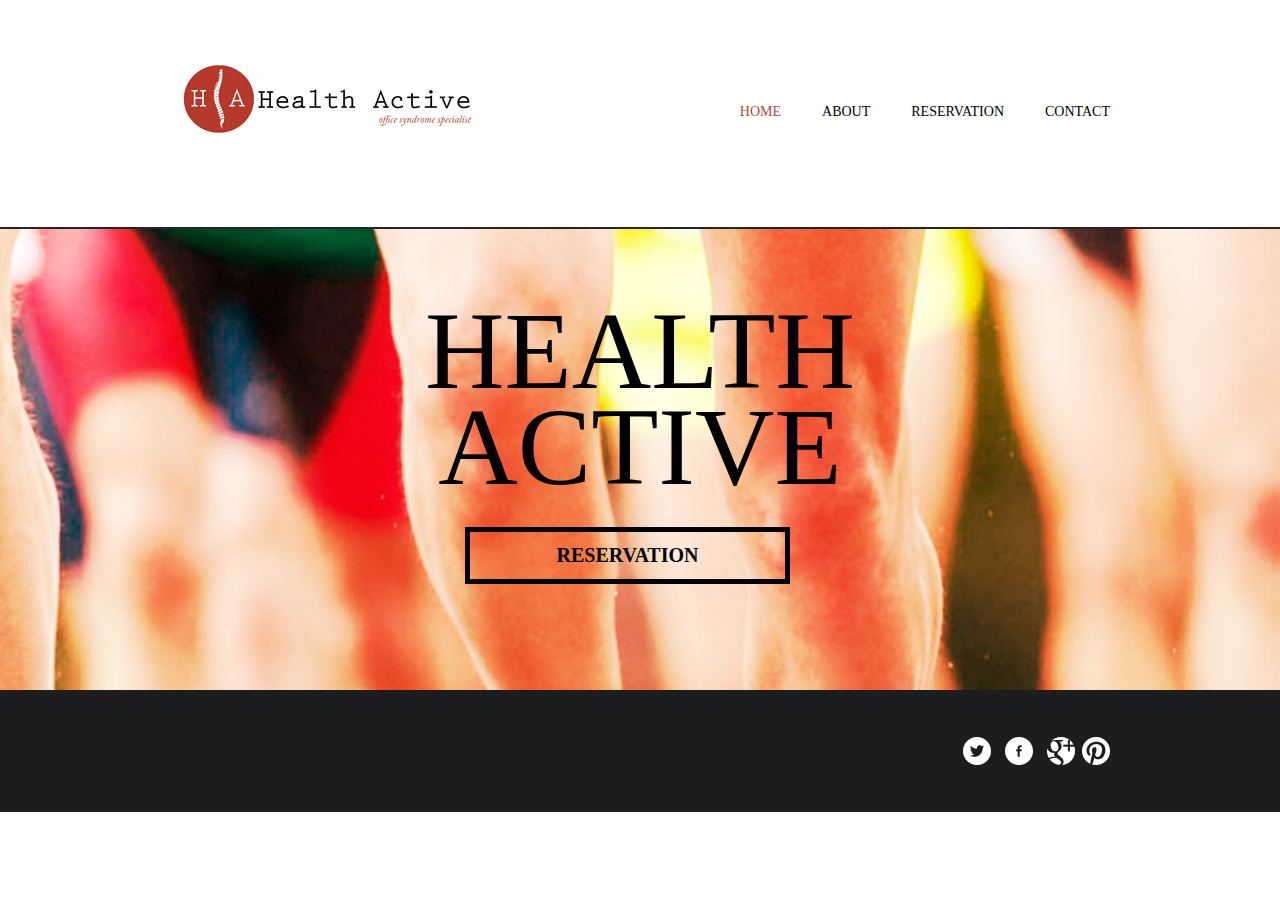
<file: index.html>
<!doctype html>
<html>
<head>
	<meta charset="UTF-8">
	<meta name="viewport" content="width=device-width, initial-scale=1.0">
	<title>Heath Active</title>
	<link rel="stylesheet" href="css/style.css" type="text/css">
	<link rel="stylesheet" type="text/css" href="css/mobile.css">
	<script src="js/mobile.js" type="text/javascript"></script>
</head>
<body>
	<div id="page">
		<div id="header">
			<div id="navigation">
				<span id="mobile-navigation">&nbsp;</span>
				<a href="index.html" class="logo"><img src="images/logo.png" alt=""></a>
				<ul id="menu">
					<li class="selected">
						<a href="index.html">Home</a>
					</li>
					<li>
						<a href="about.html">About</a>
					</li>
					<li>
						<a href="reservation.html">Reservation</a>
					</li>
					<li>
						<a href="contact.html">Contact</a>
					</li>
				</ul>
			</div>
		</div>
		<div id="body" class="home">
			<div class="header">
				<div>
					<h1>HEALTH<br>ACTIVE</h1>
					<span><a href="contact.html" class="email">Reservation</a></span>
					<!-- <img src="images/runner.png" alt=""> -->
				</div>
			</div>
			<!-- <div class="body">
				<div>
					<h1>OFFICE SYNDROME</h1>
					<p>Therapy can make ......................................</p>
					<a href="blog.html" class="more">Read More</a>
				</div>
			</div> -->
		</div>
		<div id="footer">
			<div>
				<div class="connect">
					<a href="#" class="twitter">twitter</a>
					<a href="#" class="facebook">facebook</a>
					<a href="#" class="googleplus">googleplus</a>
					<a href="#" class="pinterest">pinterest</a>
				</div>
			</div>
		</div>
	</div>
</body>
</html>
</file>
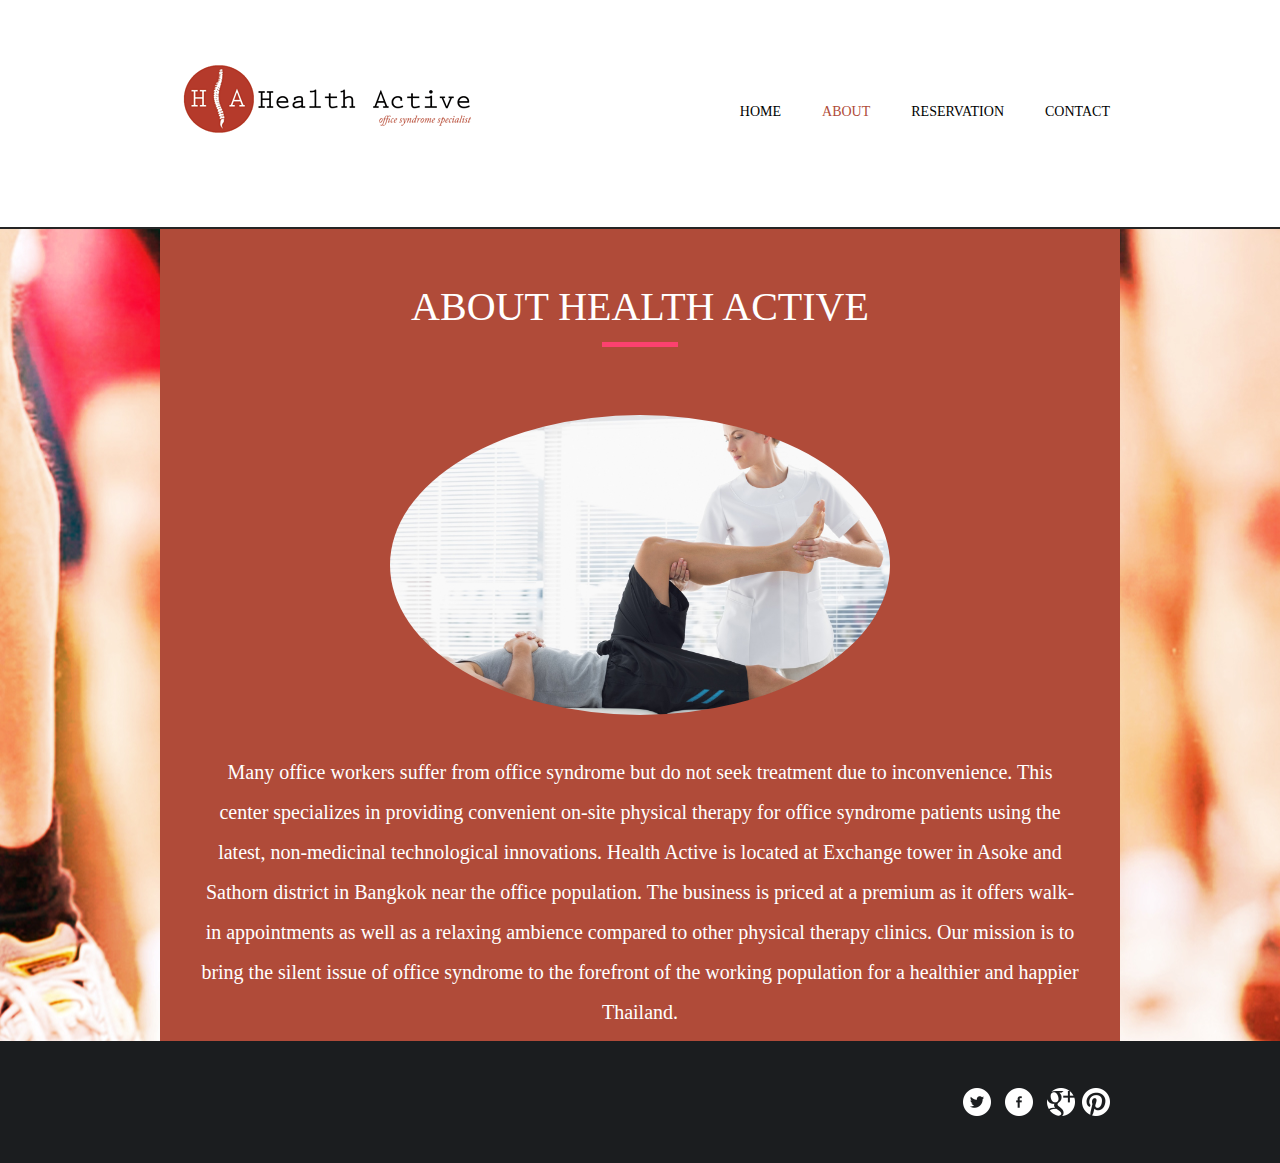
<file: about.html>
<!doctype html>
<html>
<head>
	<meta charset="UTF-8">
	<meta name="viewport" content="width=device-width, initial-scale=1.0">
	<title>About</title>
	<style>
	.img-circle {
    border-radius: 50%;
	}
	</style>
	<link rel="stylesheet" href="css/style.css" type="text/css">
	<link rel="stylesheet" type="text/css" href="css/mobile.css">
	<script src="js/mobile.js" type="text/javascript"></script>
</head>
<body>
	<div id="page">
		<div id="header">
			<div id="navigation">
				<span id="mobile-navigation">&nbsp;</span>
				<a href="index.html" class="logo"><img src="images/logo.png" alt=""></a>
				<ul id="menu">
					<li>
						<a href="index.html">Home</a>
					</li>
					<li class="selected">
						<a href="about.html">About</a>
					</li>
					<li>
						<a href="reservation.html">Reservation</a>
					</li>
					<li>
						<a href="contact.html">Contact</a>
					</li>
				</ul>
			</div>
		</div>
		<div id="body">
			<div>
				<h1>ABOUT HEALTH ACTIVE</h1>
				<!-- <img src="images/physical-therapy.jpg" alt=""> -->
				<img class="img-circle" src="images/physical-therapy.jpg" height="300" width="300">
				<h2>Many office workers suffer from office
					syndrome but do not seek treatment due to inconvenience.
					This <br><br>center specializes in providing convenient on-site physical therapy
					for office syndrome patients using the<br><br> latest, non-medicinal technological innovations.
					Health Active is located at Exchange tower in Asoke and<br><br> Sathorn district in Bangkok near the office population.
					The business is priced at a premium as it offers walk-<br><br>in appointments as well as a relaxing ambience compared to other physical therapy clinics.
					Our mission is to <br><br>bring the silent issue of office syndrome to the forefront of the working population for a healthier and happier<br><br> Thailand.</h2>
			</div>
		</div>
		<div id="footer">
			<div>
				<div class="connect">
					<a href="#" class="twitter">twitter</a>
					<a href="#" class="facebook">facebook</a>
					<a href="#" class="googleplus">googleplus</a>
					<a href="#" class="pinterest">pinterest</a>
				</div>
			</div>
		</div>
	</div>
</body>
</html>
</file>
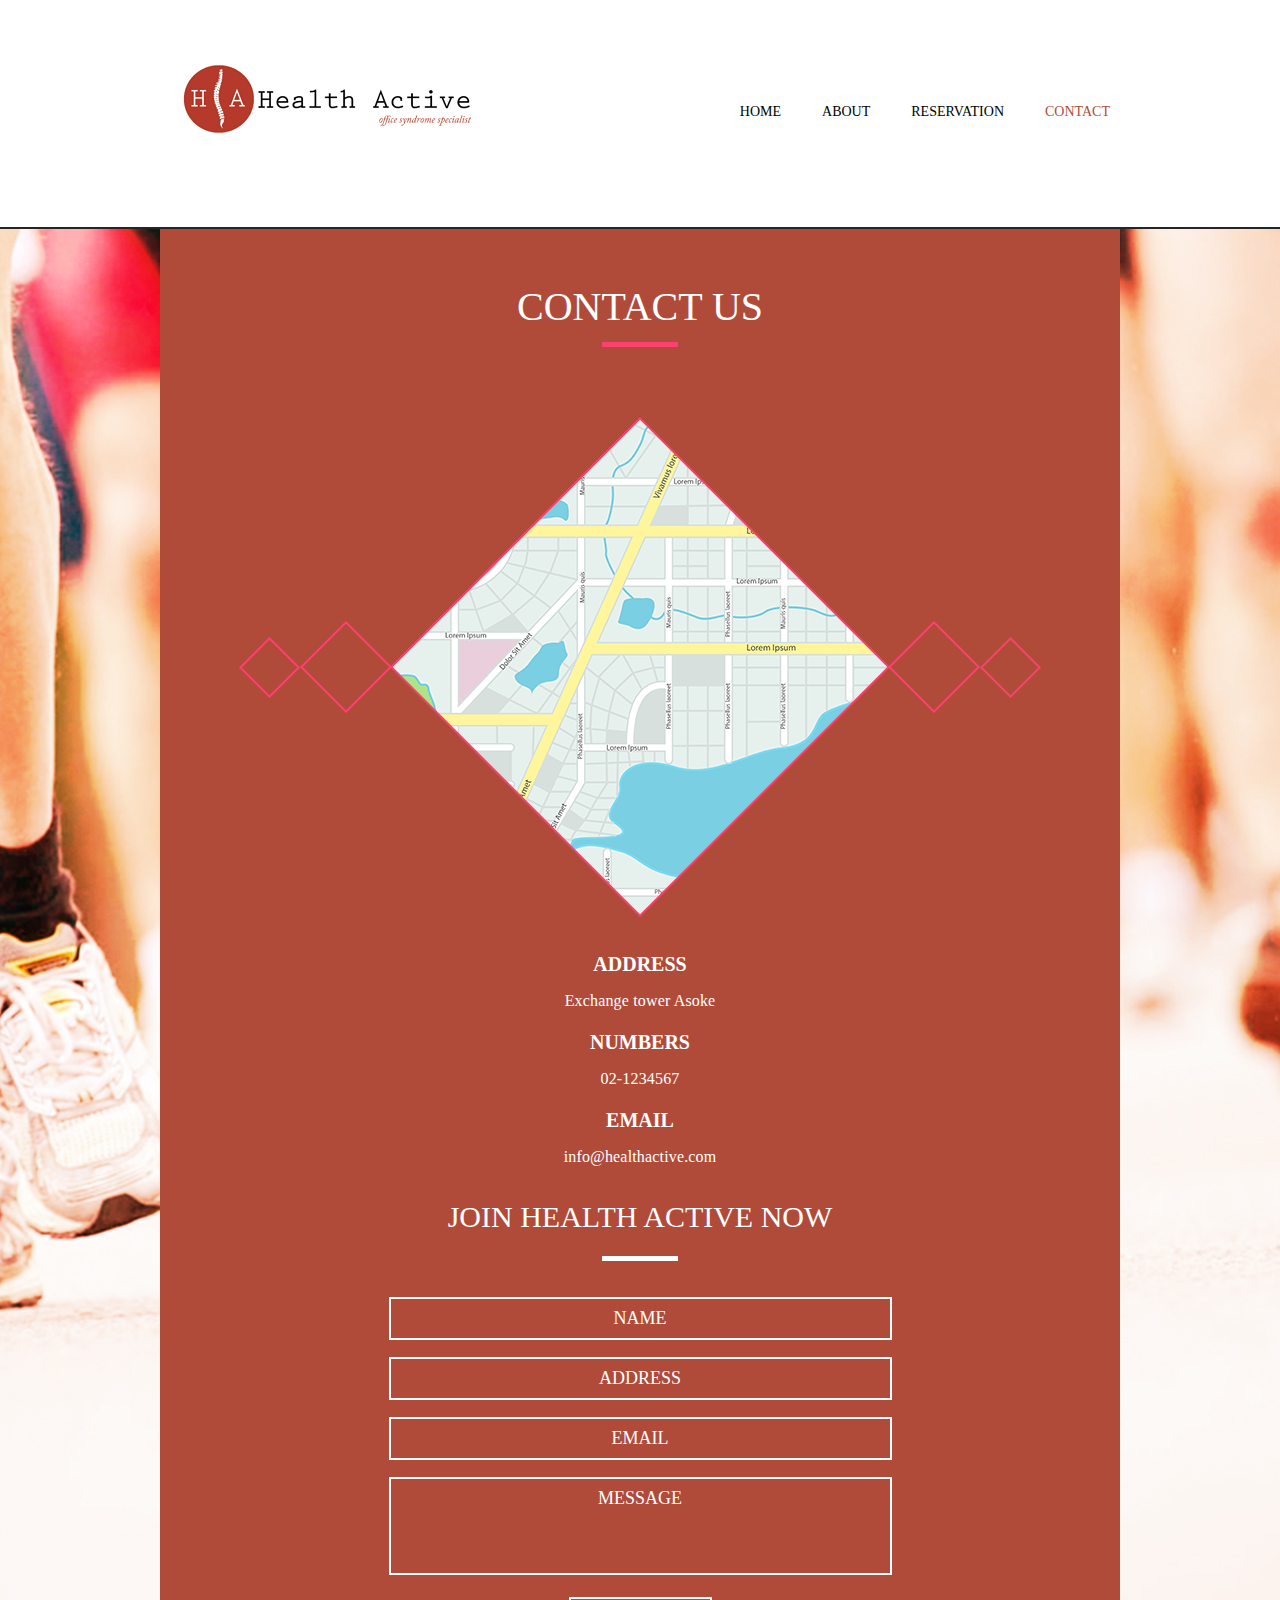
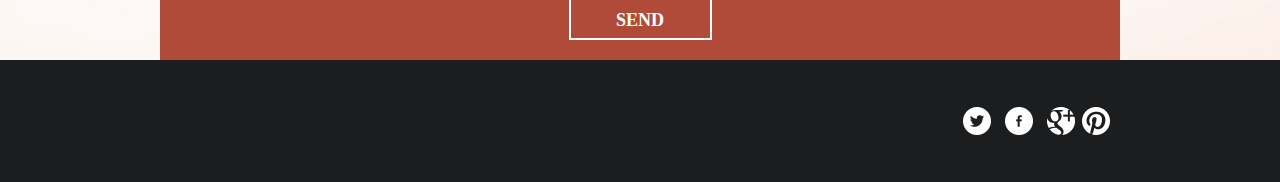
<file: contact.html>
<!doctype html>
<html>
<head>
	<meta charset="UTF-8">
	<meta name="viewport" content="width=device-width, initial-scale=1.0">
	<title>Contact</title>
	<link rel="stylesheet" href="css/style.css" type="text/css">
	<link rel="stylesheet" type="text/css" href="css/mobile.css">
	<script src="js/mobile.js" type="text/javascript"></script>
</head>
<body>
	<div id="page">
		<div id="header">
			<div id="navigation">
				<span id="mobile-navigation">&nbsp;</span>
				<a href="index.html" class="logo"><img src="images/logo.png" alt=""></a>
				<ul id="menu">
					<li>
						<a href="index.html">Home</a>
					</li>
					<li>
						<a href="about.html">About</a>
					</li>
					<li>
						<a href="reservation.html">Reservation</a>
					</li>
					<li class="selected">
						<a href="contact.html">Contact</a>
					</li>
				</ul>
			</div>
		</div>
		<div id="body" class="contact">
			<div>
				<h1>Contact us</h1>
				<img src="images/map.png" alt="">
				<h2>ADDRESS</h2>
				<p>Exchange tower Asoke</p>
				<h2>NUMBERS</h2>
				<a href="index.html">02-1234567</a>
				<h2>Email</h2>
				<a href="index.html">info@healthactive.com</a>
				<h4>JOIN Health Active NOW</h4>
				<form action="index.html">
					<input type="text" name="name" value="Name" onblur="this.value=!this.value?'Name':this.value;" onfocus="this.select()" onclick="this.value='';">
					<input type="text" name="Address" value="Address" onblur="this.value=!this.value?'Address':this.value;" onfocus="this.select()" onclick="this.value='';">
					<input type="text" name="Email" value="Email" onblur="this.value=!this.value?'Email':this.value;" onfocus="this.select()" onclick="this.value='';">
					<textarea name="meassage" cols="50" rows="7">Message</textarea>
					<input type="submit" value="Send" id="submit">
				</form>
			</div>
		</div>
		<div id="footer">
			<div>
				<div class="connect">
					<a href="#" class="twitter">twitter</a>
					<a href="#" class="facebook">facebook</a>
					<a href="#" class="googleplus">googleplus</a>
					<a href="#" class="pinterest">pinterest</a>
				</div>
			</div>
		</div>
	</div>
</body>
</html>
</file>
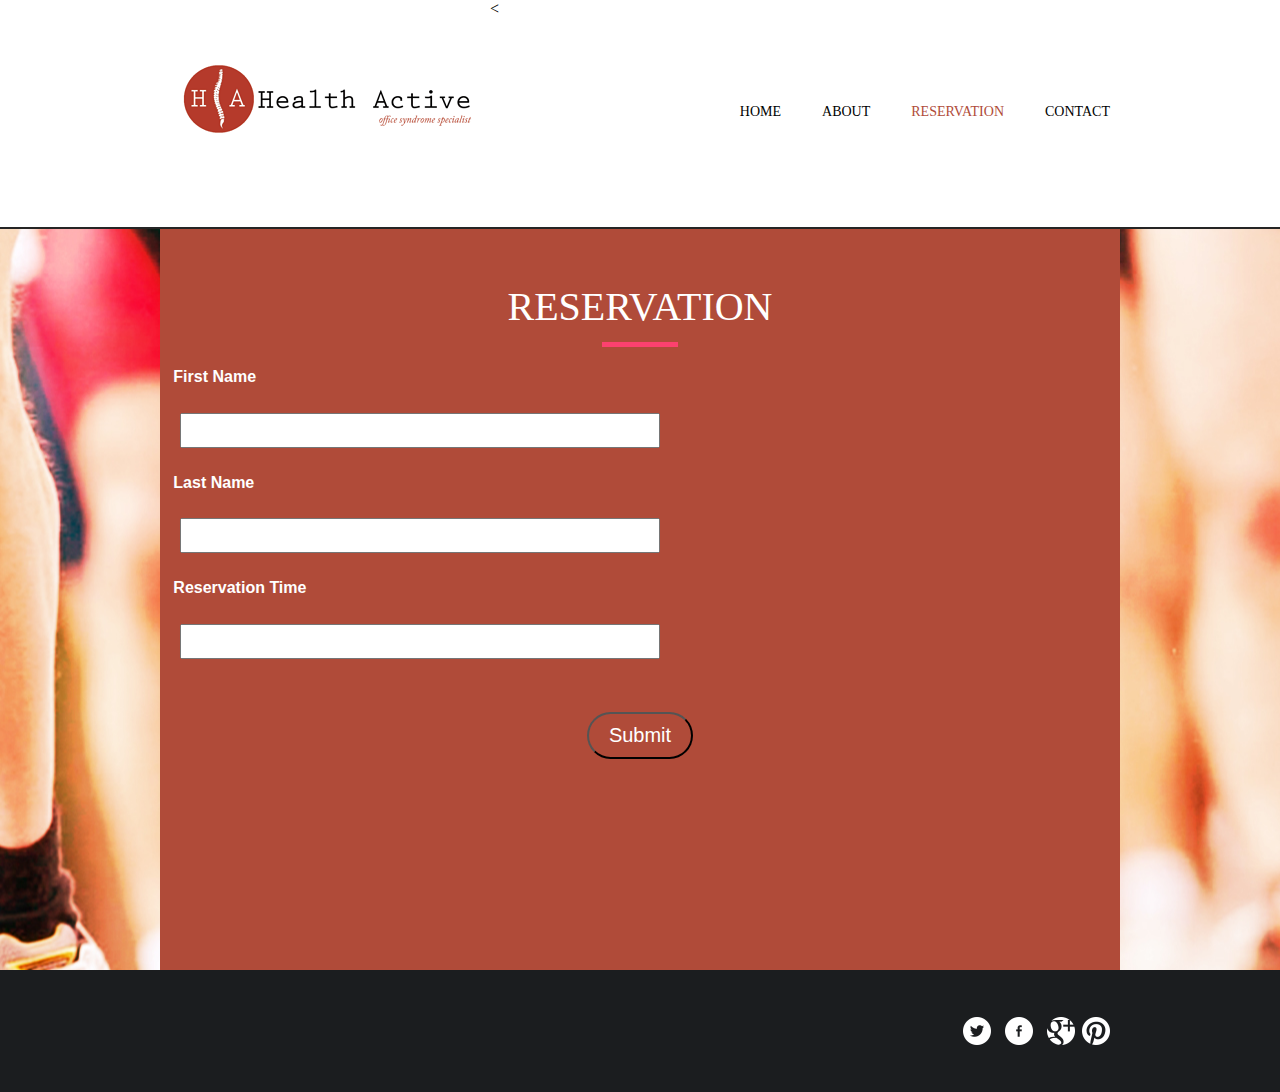
<file: reservation.html>
<!doctype html>
<html>
<head>
	<meta charset="UTF-8">
	<meta name="viewport" content="width=device-width, initial-scale=1.0">
	<title>Reservation</title>
	<style>
	input[type=text] {
	    width: 50%;
	    padding: 8px 20px;
	    margin: 5px 0;
	    box-sizing: border-box;
			margin-left: 20px;
	}
	.btn {
	  background: #B04B39;
	  background-image: -webkit-linear-gradient(top, #B04B39, #B04B39);
	  background-image: -moz-linear-gradient(top, #B04B39, #B04B39);
	  background-image: -ms-linear-gradient(top, #B04B39, #B04B39);
	  background-image: -o-linear-gradient(top, #B04B39, #B04B39);
	  background-image: linear-gradient(to bottom, #B04B39, #B04B39);
	  -webkit-border-radius: 28;
	  -moz-border-radius: 28;
	  border-radius: 28px;
	  font-family: Arial;
	  color: #ffffff;
	  font-size: 20px;
	  padding: 10px 20px 10px 20px;
	  text-decoration: none;
	}

	.btn:hover {
	  background: #3cb0fd;
	  background-image: -webkit-linear-gradient(top, #3cb0fd, #3498db);
	  background-image: -moz-linear-gradient(top, #3cb0fd, #3498db);
	  background-image: -ms-linear-gradient(top, #3cb0fd, #3498db);
	  background-image: -o-linear-gradient(top, #3cb0fd, #3498db);
	  background-image: linear-gradient(to bottom, #3cb0fd, #3498db);
	  text-decoration: none;
	}
	</style>
	<link rel="stylesheet" href="css/style.css" type="text/css">
	<link rel="stylesheet" type="text/css" href="css/mobile.css">
	<script src="js/mobile.js" type="text/javascript"></script>
</head>
<body>
	<div id="page">
		<div id="header">
			<div id="navigation">
				<span id="mobile-navigation">&nbsp;</span>
				<a href="index.html" class="logo"><img src="images/logo.png" alt=""></a>
				<<ul id="menu">
					<li>
						<a href="index.html">Home</a>
					</li>
					<li>
						<a href="about.html">About</a>
					</li>
					<li class="selected">
						<a href="reservation.html">Reservation</a>
					</li>
					<li>
						<a href="contact.html">Contact</a>
					</li>
				</ul>
			</div>
		</div>
		<div id="body" class="running">
			<div>
				<h1>Reservation</h1>
				<font color="#ffffff" face='Arial'><h4>&nbsp&nbsp&nbspFirst Name</h4></font>
				<input type="text" id="fname" name="fname">
				<font color="#ffffff" face='Arial'><h4>&nbsp&nbsp&nbspLast Name</h4></font>
			  <input type="text" id="lname" name="lname">
				<font color="#ffffff" face='Arial'><h4>&nbsp&nbsp&nbspReservation Time</h4></font>
			  <input type="text" id="lname" name="lname">
				<p></p>
				<p><button class="btn">Submit</button></p>
			</div>
		</div>
		<div id="footer">
			<div>
				<div class="connect">
					<a href="#" class="twitter">twitter</a>
					<a href="#" class="facebook">facebook</a>
					<a href="#" class="googleplus">googleplus</a>
					<a href="#" class="pinterest">pinterest</a>
				</div>
			</div>
		</div>
	</div>
</body>
</html>
</file>
<file: css/style.css>
/* Website template by freewebsitetemplates.com */
body {
	margin: 0;
	padding: 0;
	position: relative;
	width: auto;
}
body #page {
	margin: 0;
	overflow: hidden;
	padding: 0;
	width: auto;
}
a {
	text-decoration: none;
	outline: none;
}
a:active {
	background: none;
}
img {
	border: none;
}
/*----------------------------------------header-styles---------------------------------------*/
#header {
	margin: 0;
	padding: 0;
	position: relative;
	width: 100%;
}
#header div {
	margin: 0 auto;
    max-width: 940px;
    min-height: 227px;
    padding: 0 10px;
}
#header div a.logo {
	display: block;
    float: left;
    height: 106px;
    margin: 44px 0 0;
    padding: 0;
    width: 320px;
}
#header div a.logo img {
	display: block;
	margin: 0;
	padding: 0;
	width: auto;
}
#header div ul {
	display: block;
    float: right;
    list-style: none outside none;
    margin: 0 auto;
    max-width: 501px;
    padding: 102px 0 20px;
    text-align: center;
}
#header div ul li {
	display: inline-block;
	*float: left; /* Needed for IE7 and old versions */
	margin: 0 0 0 37px;
	padding: 0;
	width: auto;
}
#header div ul li a {
	color: #000000;
	font-family: "Copperplate-Bold,db_helvethaica_x55_regular";
	font-size: 14px;
	font-weight: normal;
	line-height: 14px;
	margin: 0;
	padding: 0;
	text-align: center;
	text-transform: uppercase;
	width: auto;
}
#header div ul li.selected a, #header div ul li.selected a:hover {
	color: #B04B39;
}
#header div ul li a:hover {
	color: #B04B39;
}
#header div ul li ul {
	display: none;
}
#header span#mobile-navigation, #header span#mobile-submenu, #header div ul li ul {
	display: none;
}
/*----------------------------------------body-home-styles---------------------------------------*/
#body {
	background: url(../images/bg-home.png) no-repeat center top;
	border-top: 2px solid #252525;
	margin: 0;
	overflow: hidden;
	padding: 0;
	position: relative;
	width: 100%;
}
#body.home div {
	background: none;
	margin: 0;
	max-width: none;
	padding: 0 0 54px;
	width: 100%;
}
#body.home div.header div {
	background: none;
	margin: 0 auto;
	max-width: 960px;
	padding: 74px 0 0;
}
#body.home div.header div h1 {
	background: none;
	color: #000000;
	display: block;
	font-family: 'Copperplate-Bold,db_helvethaica_x55_regular';
	font-size: 110px;
	font-weight: normal;
	line-height: 96px;
	margin: 0 auto 32px;
	padding: 0;
	text-align: center;
	text-transform: uppercase;
	width: 89.5833%;
}
#body.home div.header div span {
	display: block;
	margin: 0 auto 52px;
	max-width: 350px;
	overflow: hidden;
	padding: 0;
	width: 37.4583%;
}
#body.home div.header div span a.email {
	border: 5px solid #000000;
	color: #000000;
	display: block;
	float: left;
	font-family: Copperplate-Bold,db_helvethaica_x55_regular;
	font-size: 20px;
	font-weight: bold;
	height: 47px;
	line-height: 47px;
	margin: 0;
	padding: 0;
	text-align: center;
	text-transform: uppercase;
	width: 90%;
}
#body.home div.header div span a.signup {
	border: 5px solid #000000;
	border-left: none;
	color: #000000;
	display: block;
	float: left;
	font-family: Copperplate-Bold,db_helvethaica_x55_regular;
	font-size: 20px;
	font-weight: bold;
	height: 47px;
	line-height: 47px;
	margin: 0;
	padding: 0;
	text-align: center;
	text-transform: uppercase;
	width: 32.571428571429%;
}
#body.home div.header div img {
	display: block;
	margin: 0 auto;
	padding: 0;
	width: 97.9167%;
}
#body.home div.body {
	background: #B04B39;
	margin: 0;
	padding: 0;
	width: 100%;
}
#body.home div.body div {
	background: none;
	margin: 0 auto;
	max-width: 960px;
	padding: 54px 0 86px;
}
#body.home div.body div h1 {
	background: url(../images/bg-border1.gif) no-repeat center bottom;
	color: #FFFFFF;
	font-family: 'Copperplate-Bold,db_helvethaica_x55_regular';
	font-size: 40px;
	font-weight: normal;
	line-height: 40px;
	margin: 0;
	padding: 0 0 50px;
	text-align: center;
	text-transform: uppercase;
}
#body.home div.body div p {
	background: url(../images/bg-border1.gif) no-repeat center bottom;
	color: #FFFFFF;
	display: block;
	font-family: Copperplate-Bold,db_helvethaica_x55_regular;
	font-size: 25px;
	font-weight: normal;
	letter-spacing: 0.05em;
	line-height: 48px;
	margin: 12px auto 0;
	padding: 0 0 12px;
	text-align: center;
	width: 63.6458%;
}
#body.home div.body div p a {
	color: #ffffff;
	font-family: Copperplate-Bold,db_helvethaica_x55_regular;
	font-size: 25px;
	font-weight: normal;
	line-height: 48px;
	margin: 0;
	padding: 0;
	text-decoration: underline;
}
#body.home div.body div p a:hover {
	color: #fc416f;
}
#body.home div.body div a.more {
	border: 5px solid #FFFFFF;
	color: #FFFFFF;
	display: block;
	font-family: 'Copperplate-Bold,db_helvethaica_x55_regular';
	font-size: 20px;
	font-weight: normal;
	height: 47px;
	line-height: 47px;
	margin: 30px auto 0;
	padding: 0;
	text-align: center;
	text-transform: uppercase;
	width: 230px;
}
#body.home div.body div a.more:hover {
	background-color: #ffffff;
	color: #fb416f;
}
/*----------------------------------------body-styles---------------------------------------*/
#body div {
	background: #B04B39;
	margin: 0 auto;
	max-width: 960px;
	overflow: hidden;
	padding: 58px 0 4px;
}
#body.running div {
	padding: 58px 0 161px;
}
#body div h1 {
	background: url(../images/bg-border2.gif) no-repeat center bottom;
	color: #ffffff;
	font-family: 'Copperplate-Bold,db_helvethaica_x55_regular';
	font-size: 40px;
	font-weight: normal;
	line-height: 40px;
	margin: 0;
	padding: 0 0 20px;
	text-align: center;
	text-transform: uppercase;
}
#body div img {
	display: block;
	margin: 68px auto 47px;
	padding: 0;
	width: auto;
}
#body.runningsinglepost div img {
	display: block;
	margin: 68px auto 73px;
	padding: 0;
	width: auto;
}
#body.runningsinglepost div h3 {
	padding: 17px 0 0;
}
#body.runningsinglepost div h3 span {
	padding: 0 0 12px;
}
#body.runningsinglepost div p {
	margin: 0 auto 10px;
}
#body div p {
	color: #FFFFFF;
	display: block;
	font-family: Copperplate-Bold,db_helvethaica_x55_regular;
	font-size: 16px;
	font-weight: normal;
	letter-spacing: 0.01em;
	line-height: 48px;
	margin: 0 auto 37px;
	padding: 0;
	text-align: center;
	width: 765px;
}
#body div p span {
	color: #FFFFFF;
	display: block;
	font-family: Copperplate-Bold,db_helvethaica_x55_regular;
	font-size: 16px;
	font-style: italic;
	font-weight: normal;
	letter-spacing: 0.03em;
	line-height: 48px;
	padding: 39px 0;
}
#body div p span a {
	color: #FFFFFF;
	font-family: Copperplate-Bold,db_helvethaica_x55_regular;
	font-size: 16px;
	font-style: italic;
	font-weight: bold;
	line-height: 48px;
}
#body div p a {
	color: #ffffff;
	font-family: Copperplate-Bold,db_helvethaica_x55_regular;
	font-size: 16px;
	font-weight: normal;
	line-height: 48px;
	margin: 0;
	padding: 0;
	text-decoration: underline;
}
#body div p a:hover {
	color: #fc416f;
}
#body div h2 {
	color: #FFFFFF;
	font-family: Copperplate-Bold,db_helvethaica_x55_regular;
	font-size: 20px;
	font-weight: normal;
	line-height: 20px;
	margin: 0 0 15px;
	padding: 0;
	text-align: center;
	text-transform: none;
}
#body div ul.gallery {
	display: inline-block;
	list-style: none outside none;
	margin: 0 0 76px;
	max-width: none;
	padding: 72px 0 0;
	width: 100%;
}
#body div ul.gallery li {
	border: none;
	float: left;
	margin: 0 10px;
	padding: 0;
	width: 300px;
}
#body div ul.gallery li a {
	display: block;
	margin: 0;
	padding: 0;
	width: auto;
}
#body div ul.gallery li a img {
	display: block;
	float: none;
	margin: 0 auto;
	padding: 0;
	width: auto;
}
#body div h3 {
	background: url(../images/bg-border1.gif) no-repeat center top;
	color: #FFFFFF;
	display: block;
	font-family: Copperplate-Bold,db_helvethaica_x55_regular;
	font-size: 25px;
	font-weight: bold;
	letter-spacing: 0.02em;
	line-height: 48px;
	margin: 0 auto 15px;
	padding: 18px 0 0;
	text-align: center;
	width: 611px;
}
#body div h3 span {
	background: url(../images/bg-border1.gif) no-repeat center bottom;
	display: block;
	margin: 0;
	padding: 0 0 11px;
	width: auto;
}
#body.running div p {
	margin: 0 auto 48px;
}
#body div ul {
	display: inline-block;
	list-style: none outside none;
	margin: 0;
	max-width: 780px;
	padding: 72px 90px 49px;
}
#body div ul li:first-child {
	border: none;
	padding: 0 0 0 0;
}
#body div ul li {
	border-top: 2px solid #363636;
	display: block;
	margin: 0;
	overflow: hidden;
	padding: 40px 0 0;
	width: auto;
}
#body div ul li img {
	display: block;
	float: left;
	margin: 0 28px 0 0;
	padding: 0;
	width: auto;
}
#body div ul li div {
	background: none;
	float: left;
	margin: 0;
	max-width: none;
	overflow: hidden;
	padding: 6px 0 0;
	width: 522px;
}
#body div ul li div h1 {
	background: none;
	color: #FFFFFF;
	font-family: Copperplate-Bold,db_helvethaica_x55_regular;
	font-size: 25px;
	font-weight: normal;
	line-height: 30px;
	margin: 0 0 16px;
	padding: 0;
	text-align: left;
	text-transform: uppercase;
	width: auto;
}
#body div ul li div p {
	color: #FFFFFF;
	font-family: Copperplate-Bold,db_helvethaica_x55_regular;
	font-size: 16px;
	font-weight: normal;
	letter-spacing: 0.01em;
	line-height: 48px;
	margin: 0 0 6px;
	padding: 0;
	text-align: left;
	width: auto;
}
#body div ul li div p a {
	color: #ffffff;
	font-family: Copperplate-Bold,db_helvethaica_x55_regular;
	font-size: 16px;
	font-weight: normal;
	line-height: 48px;
	margin: 0;
	padding: 0;
	text-decoration: underline;
}
#body div ul li div p a:hover {
	color: #fc416f;
}
#body div ul li div a.more {
	border: 2px solid #FFFFFF;
	color: #FFFFFF;
	display: block;
	float: left;
	font-family: Copperplate-Bold,db_helvethaica_x55_regular;
	font-size: 14px;
	font-weight: normal;
	height: 34px;
	line-height: 34px;
	margin: 0 0 40px;
	padding: 0;
	text-align: center;
	text-transform: uppercase;
	width: 136px;
}
#body div ul li div a.more:hover {
	background-color: #fc416f;
	border: none;
	height: 38px;
	line-height: 38px;
	width: 140px;
}
#body.contact div img {
	display: block;
	margin: 70px auto 37px;
	padding: 0;
	width: auto;
}
#body.contact div h2 {
	font-weight: bold;
	margin: 0 auto 18px;
	text-transform: uppercase;
}
#body.contact div p, #body.contact div a {
	color: #FFFFFF;
	display: block;
	font-family: Copperplate-Bold,db_helvethaica_x55_regular;
	font-size: 16px;
	font-weight: normal;
	letter-spacing: 0.01em;
	line-height: 18px;
	margin: 0 auto 22px;
	padding: 0;
	text-align: center;
	width: 355px;
}
#body.contact div p a {
	color: #FFFFFF;
	font-family: Copperplate-Bold,db_helvethaica_x55_regular;
	font-size: 16px;
	font-weight: normal;
	line-height: 48px;
	margin: 0 auto 37px;
	padding: 0;
	text-decoration: underline;
}
#body.contact div p a:hover {
	color: #fc416f;
}
#body.contact div h4 {
	background: url(../images/bg-border1.gif) no-repeat center bottom;
	color: #FFFFFF;
	font-family: 'Copperplate-Bold,db_helvethaica_x55_regular';
	font-size: 30px;
	font-weight: normal;
	line-height: 30px;
	margin: 0;
	padding: 14px 0 29px;
	text-align: center;
	text-transform: uppercase;
}
#body.contact div form {
	display: block;
	margin: 0 auto;
	overflow: hidden;
	padding: 36px 0 0;
	width: 503px;
}
#body.contact div form input {
	background: none;
	border: 2px solid #FFFFFF;
	color: #FFFFFF;
	display: block;
	font-family: Copperplate-Bold,db_helvethaica_x55_regular;
	font-size: 18px;
	font-weight: normal;
	height: 39px;
	line-height: 43px;
	margin: 0 0 17px;
	padding: 0 4px;
	text-align: center;
	text-transform: uppercase;
	width: 491px;
}
#body.contact div form textarea {
	background: none;
	border: 2px solid #FFFFFF;
	color: #FFFFFF;
	display: block;
	font-family: Copperplate-Bold,db_helvethaica_x55_regular;
	font-size: 18px;
	font-weight: normal;
	height: 87px;
	line-height: 24px;
	margin: 0 0 22px;
	overflow: auto;
	padding: 7px 4px 0;
	resize: none;
	text-align: center;
	text-transform: uppercase;
	width: 491px;
}
#body.contact div form input#submit {
	background: none;
	border: 2px solid #FFFFFF;
	color: #FFFFFF;
	cursor: pointer;
	display: block;
	font-family: Copperplate-Bold,db_helvethaica_x55_regular;
	font-size: 18px;
	font-weight: bold;
	height: 43px;
	line-height: 43px;
	margin: 0 auto 16px;
	padding: 0;
	text-align: center;
	text-transform: uppercase;
	width: 143px;
}
#body.contact div form input#submit:hover {
	background-color: #fb416f;
	border: none;
	height: 43px;
	width: 143px;
}
#body.blogsinglepost div img {
	display: block;
	float: left;
	margin: 72px 28px 0 90px;
	padding: 0;
	width: auto;
}
#body.blogsinglepost div div {
	background: none;
	float: left;
	margin: 76px 0 0;
	max-width: none;
	padding: 0 0 349px;
	width: 522px;
}
#body.blogsinglepost div div h1 {
	background: none;
	color: #FFFFFF;
	font-family: Copperplate-Bold,db_helvethaica_x55_regular;
	font-size: 25px;
	font-weight: bold;
	letter-spacing: 0.03em;
	line-height: 25px;
	margin: 0 0 13px;
	padding: 0;
	text-align: left;
	text-transform: uppercase;
}
#body.blogsinglepost div div p {
	color: #FFFFFF;
	font-family: Copperplate-Bold,db_helvethaica_x55_regular;
	font-size: 16px;
	font-weight: normal;
	letter-spacing: 0.01em;
	line-height: 48px;
	margin: 0 0 48px;
	padding: 0;
	text-align: left;
	width: auto;
}
#body.blogsinglepost div div p a {
	color: #ffffff;
	font-family: Copperplate-Bold,db_helvethaica_x55_regular;
	font-size: 16px;
	font-weight: normal;
	line-height: 48px;
	margin: 0;
	padding: 0;
	text-decoration: underline;
}
#body.blogsinglepost div div p a:hover {
	color: #fc416f;
}
/*----------------------------------------footer-styles---------------------------------------*/
#footer {
	background-color: #1b1d1f;
	margin: 0;
	min-height: 122px;
	padding: 0;
	width: 100%;
}
#footer div {
	margin: 0 auto;
	max-width: 940px;
	overflow: hidden;
	padding: 47px 10px 42px;
}
#footer div p {
	color: #FFFFFF;
	float: left;
	font-family: Copperplate-Bold,db_helvethaica_x55_regular;
	font-size: 15px;
	font-weight: normal;
	line-height: 15px;
	margin: 0;
	padding: 5px 0 0;
	text-align: left;
	text-transform: none;
	width: 400px;
}
#footer div .connect {
	display: block;
	float: right;
	height: 32px;
	margin: 0;
	overflow: hidden;
	padding: 0;
	width: 154px;
}
#footer div .connect a {
	background: url(../images/icons.png) no-repeat;
	display: block;
	float: left;
	height: 28px;
	margin: 0 7px;
	padding: 0;
	text-indent: -99999px;
	width: 28px;
}
#footer div .connect a.facebook {
	background-position: 0 0;
}
#footer div .connect a.googleplus {
	background-position: 0 -30px;
}
#footer div .connect a.pinterest {
	background-position: 0 -60px;
	margin: 0;
}
#footer div .connect a.twitter {
	background-position: 0 -90px;
}
#footer div .connect a.facebook:hover {
	background-position: -30px 0;
}
#footer div .connect a.googleplus:hover {
	background-position: -30px -30px;
}
#footer div .connect a.pinterest:hover {
	background-position: -30px -60px;
}
#footer div .connect a.twitter:hover {
	background-position: -30px -90px;
}
</file>
<file: css/mobile.css>
/* Website template by freewebsitetemplates.com */
@media only screen and (min-width : 320px) and (max-width : 568px) {
html {
	-webkit-text-size-adjust: none;
}
img {
	max-width: 100%;
}
#header {
	width: 100%;
}
#header div {
	min-height: 75px;
	padding: 0;
	width: 100%;
}
#header div ul {
	width: 100%;
}
#header div a.logo {
	display: block;
    float: left;
    height: auto;
   margin: 5% 0 2% 8%;
    padding: 0;
    width: 40%;
}
#header span#mobile-navigation {
	background: transparent url(../images/mobile/mobile-menu.png) no-repeat;
	display: block;
	height: 50px;
	margin: 0;
	padding: 0 0 0 0;
	position: absolute;
	right: 6%;
	top: 10px;
	width: 50px;
	z-index: 999;
}
#header div#navigation > ul {
	background: rgba(255, 255, 255, 0.8);
	border: 1px solid #000000;
	display: none;
	height: auto;
	padding: 0;
	position: absolute;
	right: 6%;
	top: 60px;
	width: 88%;
	z-index: 1000;
}
#header div#navigation > ul > li {
	border-left: 0;
	border-top: 1px solid #000000;
	margin: 0;
	padding: 0;
	position: relative;
	text-align: left;
	width: 100%;
}
#header div#navigation > ul > li:first-child {
	border-top: 0;
}
#header div#navigation > ul > li:hover {
	background-color: transparent;
}
#header div#navigation ul li a {
	color: #000000;
	display: block;
	font-family: Arial;
	font-size: 1.125em;
	font-weight: normal;
	height: 3em;
	line-height: 3.125em;
	padding: 0 10px;
	text-align: left;
	text-shadow: none;
}
#header .mobile-submenu {
	background: rgba(255, 255, 255, 0.8) url(../images/mobile/mobile-expand.png) no-repeat center;
	border-left: 1px solid #000000;
	display: inline-block;
	height: 3.4em;
	position: absolute;
	right: 0;
	top: 0;
	width: 50px;
	z-index: 0;
}
#header div#navigation ul li ul {
	border-top: 1px solid #000000;
	padding: 0;
	position: static;
	right: 0;
	text-align: left;
	width: 100%;
	z-index: 999;
}
#header div#navigation ul li ul, #header div#navigation ul li:hover ul {
	display: none;
}
#header div#navigation ul li {
	background: rgba(255, 255, 255, 0.8);
}
#header div#navigation ul li ul li {
	background: rgba(255, 255, 255, 0.8);
	border-top: 1px solid #000000;
	display: block;
	margin: 0;
	padding: 0;
	text-align: left;
}
#header div#navigation ul li ul li:first-child {
	border: none;
}
#header div#navigation ul li ul li a {
	background: rgba(255, 255, 255, 0.8);
	color: #000000;
	padding-left: 20px;
	text-align: left;
}
#header div#navigation ul li:hover a, #header div#navigation ul li.selected a, #header div#navigation ul li:hover ul li a, #header div#navigation ul li:hover ul li a:hover, #header div#navigation ul li ul li.selected a {
	display: block;
}
#header div#navigation ul li.selected > a {
	background: rgba(248, 98, 130, 0.8);
	color: #000000;
}
#body {
	margin: 0;
	padding: 0;
	width: 100%;
}
#body.home {
	margin: 0;
	padding: 0;
	width: 100%;
}
#body div {
	margin: 0 auto;
	padding: 10% 0 0 0;
	width: 95%;
}
#body div.header div h1 {
	font-family: Arial;
	font-size: 46px;
	font-weight: bolder;
	line-height: 46px;
	width: 100%;
}
#footer div .connect {
	float: none;
	margin: 0 auto;
	width: 154px;
}
}
@media only screen and (max-width : 568px) and (orientation : landscape) {
#header div a.logo img {
	margin: 5% 0 0 8%;
	width: 80%;
}
}
@media only screen and (max-width : 918px) {
#body {
	background-size: cover;
}
#body.home {
	margin: 0 auto;
	padding: 0;
	width: 100%;
}
#body div {
	margin: 0 auto;
	padding: 10% 0 0 0;
	width: 95%;
}
#body.home div.header div h1 {
	font-family: Arial;
	font-size: 48px;
	font-weight: bold;
	line-height: 48px;
	width: 99%;
}
#body.home div.header div span {
	width: 85%;
}
#body.home div.header div span a.email {
	width: 56%;
}
#body.home div.header div span a.signup {
	width: 36%;
}
#body.home div.body div h1 {
	font-family: Arial;
	font-size: 50px;
	font-weight: bold;
}
#body.home div.body div p {
	font-size: 20px;
	line-height: 35px;
	width: 90%;
}
#body.home div.body div a.more {
	font-family: Arial;
}
#footer div {
	margin: 0 auto;
	width: 90%;
}
#footer div p {
	float: none;
	text-align: center;
	width: 100%;
}
#footer div .connect {
	float: none;
	margin: 0 auto 18px;
	max-width: none;
	width: 154px;
}
#body div h1 {
	font-family: Arial;
	font-size: 35px;
	font-weight: bold;
	line-height: 35px;
}
#body div img {
	width: 90%;
}
#body div p {
	width: 90%;
}
#body.blogsinglepost div div h1 {
	padding: 0 0 0 5%;
}
#body.blogsinglepost div div p {
	display: block;
	margin: 0 auto 48px;
	width: 90%;
}
#body div h2 {
	font-size: 24px;
	font-weight: bold;
	line-height: 30px;
	margin: 0 auto;
	width: 90%;
}
#body div ul.gallery li {
	float: none;
	margin: 0 0 10% 0;
	width: 100%;
}
#body div ul.gallery li a img {
	float: none;
	width: 80%;
}
#body div h3 {
	width: 90%;
}
#body div ul {
	margin: 0;
	max-width: none;
	padding: 15% 0 0 0;
	width: 100%;
}
#body div ul li {
	margin: 0 auto;
	width: 90%;
}
#body div ul li img, #body.blogsinglepost div img {
	display: block;
	float: none;
	margin: 10% auto 10%;
	width: 90%;
}
#body div ul li div, #body.blogsinglepost div div {
	margin: 10% 0 0;
	padding: 0 0 10%;
	width: 100%;
}
#body div ul li div p {
	line-height: 24px;
	margin: 0 0 10% 0;
}
#body.contact div img {
	display: block;
	margin: 70px auto 37px;
	padding: 0;
	width: 90%;
}
#body.contact div p, #body.contact div a {
	width: 90%;
}
#body.contact div h4 {
	font-family: Arial;
	font-weight: bold;
}
#body.contact div form {
	display: block;
	margin: 0 auto;
	overflow: hidden;
	padding: 36px 0 0;
	width: 90%;
}
#body.contact div form input, #body.contact div form textarea {
	-webkit-appearance: none;
	border-radius: 0;
	margin: 0 auto 10%;
	width: 90%;
}
#body.runningsinglepost div img {
	width: 90%;
}
#body.running div {
	padding: 10% 0 10%;
}
}
</file>
